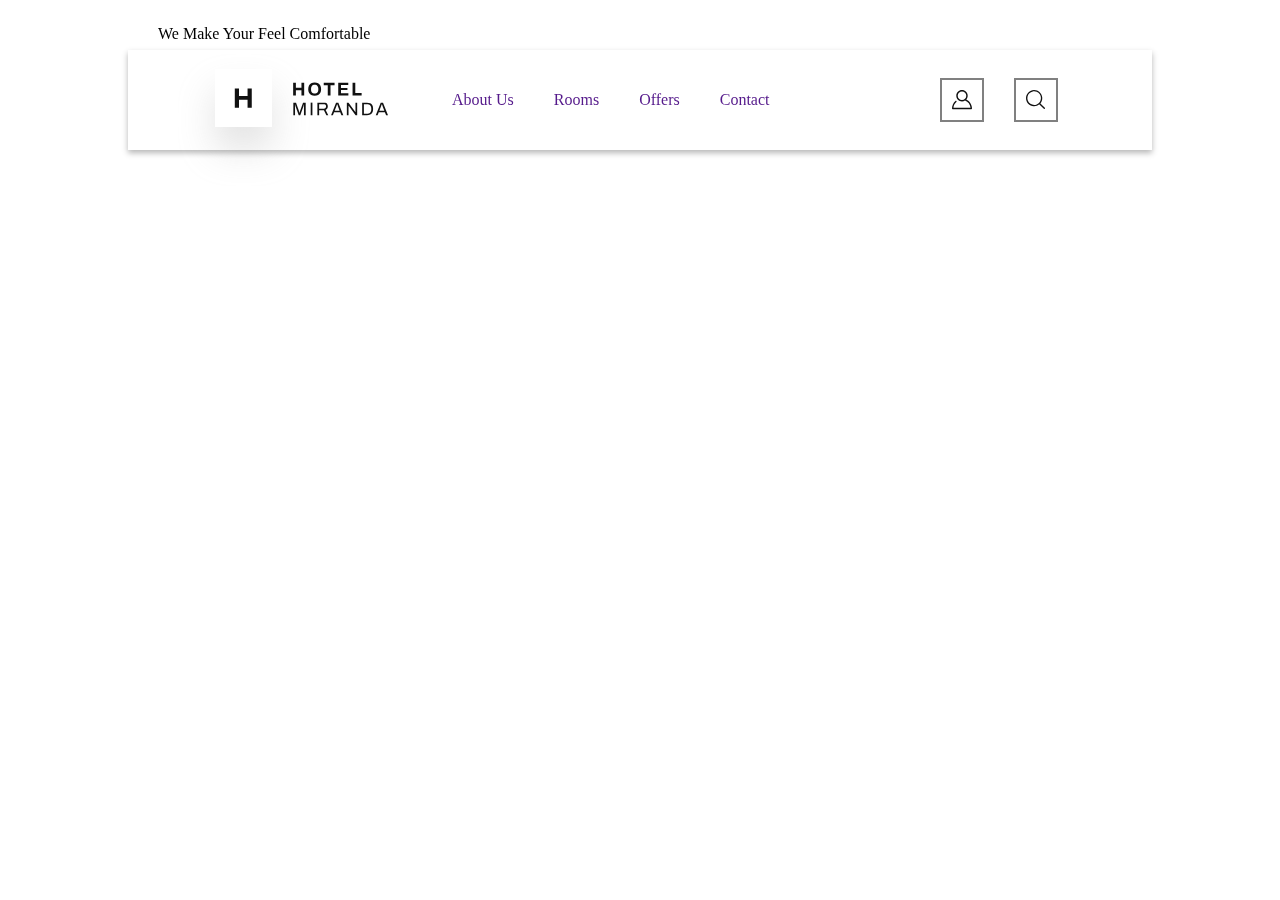
<file: index.html>
<!DOCTYPE html>
<html lang="es">
  <head>
    <meta charset="UTF-8" />
    <meta name="viewport" content="width=device-width, initial-scale=1.0" />
    <link rel="stylesheet" href="./styles/css/style.css" />
    <title>Hotel Miranda</title>
  </head>
  <body>
    <!-- HEADER -->
    <header class="header">
      <span class="header__span">We Make Your Feel Comfortable</span>
      <div class="header__div">
        <div class="header__div__hamburguer" id="hamburguerMenu">
          <span class="header__div__hamburguer__span"></span>
          <span class="header__div__hamburguer__span"></span>
          <span class="header__div__hamburguer__span"></span>
        </div>
        <img
          class="header__div__logo"
          src="./assets/images/title.svg"
          alt="Hotel Miranda"
        />
        <nav class="header__div__nav">
          <ul class="header__div__nav__list">
            <li class="header__div__nav__list__item">
              <a href="" class="header__div__nav__list__link">About Us</a>
            </li>
            <li class="header__div__nav__list__item">
              <a href="" class="header__div__nav__list__link">Rooms</a>
            </li>
            <li class="header__div__nav__list__item">
              <a href="" class="header__div__nav__list__link">Offers</a>
            </li>
            <li class="header__div__nav__list__item">
              <a href="" class="header__div__nav__list__link">Contact</a>
            </li>
          </ul>
        </nav>
      </div>
      <div class="header__icons">
        <img src="./assets/images/icons/human.svg" class="header__icons__icon" alt="User Icon" />
        <img src="./assets/images/icons/lupa.svg" class="header__icons__icon" alt="Search Icon" />
      </div>
    </header>
    <!-- MENU DESPLEGABLE -->
    <div class="dropdown" id="dropdown">
      <ul class="dropdown__list">
        <li class="dropdown__list__item">
          <a href="" class="dropdown__list__item__link">About Us</a>
        </li>
        <li class="dropdown__list__item">
          <a href="" class="dropdown__list__item__link">Rooms</a>
        </li>
        <li class="dropdown__list__item">
          <a href="" class="dropdown__list__item__link">Offers</a>
        </li>
        <li class="header__div__nav__list__item">
          <a href="" class="dropdown__list__item__link">Contact</a>
        </li>
      </ul>
    </div>
    <!-- MAIN -->
     <!-- JS -->
      <script></script>
  </body>
</html>
</file>
<file: styles/css/style.css>
.header {
  width: 100%;
  padding: 10px 30px;
  box-shadow: 0px 3px 6px 0px #0000004A;
  position: fixed;
  display: flex;
  justify-content: space-between;
  align-items: center;
  flex-direction: row;
  top: 0;
  left: 0;
  z-index: 1;
  background-color: white;
  transition: all 5s; }
  .header__span {
    display: none; }
  .header__div {
    display: flex;
    justify-content: center;
    align-items: center;
    flex-direction: row; }
    .header__div__hamburguer {
      display: flex;
      justify-content: center;
      align-items: center;
      flex-direction: column;
      width: 25px;
      gap: 5px; }
      .header__div__hamburguer__span {
        width: 100%;
        height: 2px;
        background-color: #0000004A;
        transition: all 5s; }
    .header__div__logo {
      width: 110px;
      position: relative;
      top: 10px;
      margin-left: 20px; }
    .header__div__nav__list {
      display: none; }
  .header__icons {
    display: flex;
    justify-content: center;
    align-items: center;
    flex-direction: row;
    gap: 18px; }
  .header .dropdown {
    width: 100%;
    position: fixed;
    top: -220px;
    left: 0;
    z-index: 10;
    background-color: aliceblue;
    box-shadow: 0px 3px 6px 0px #0000004A;
    transition: all 1.5s; }
    .header .dropdown__list {
      display: flex;
      justify-content: center;
      align-items: flex-start;
      flex-direction: column;
      gap: 25px;
      padding: 30px 20px; }

@media screen and (min-width: 1000px) {
  .header {
    width: 80vw;
    margin: 50px 10vw;
    max-height: 100px; }
    .header__span {
      display: block;
      position: absolute;
      top: -25px; }
    .header__div__hamburguer {
      display: none; }
    .header__div__logo {
      width: 210px;
      position: relative;
      top: 20px;
      margin-right: 5vw; }
    .header__div__nav__list {
      display: flex;
      justify-content: center;
      align-items: flex-start;
      flex-direction: row;
      gap: 40px; }
      .header__div__nav__list__item {
        list-style: none; }
      .header__div__nav__list__link {
        text-decoration: none; }
    .header__icons {
      display: flex;
      justify-content: center;
      align-items: center;
      flex-direction: row;
      gap: 20px;
      margin-right: 5vw;
      gap: 30px; }
      .header__icons__icon {
        border: 2px solid gray;
        padding: 0.5rem;
        cursor: pointer; }

  .dropdown {
    display: none; } }
* {
  box-sizing: border-box;
  margin: 0;
  padding: 0; }

body {
  min-width: 320px; }

/*# sourceMappingURL=style.css.map */
</file>
